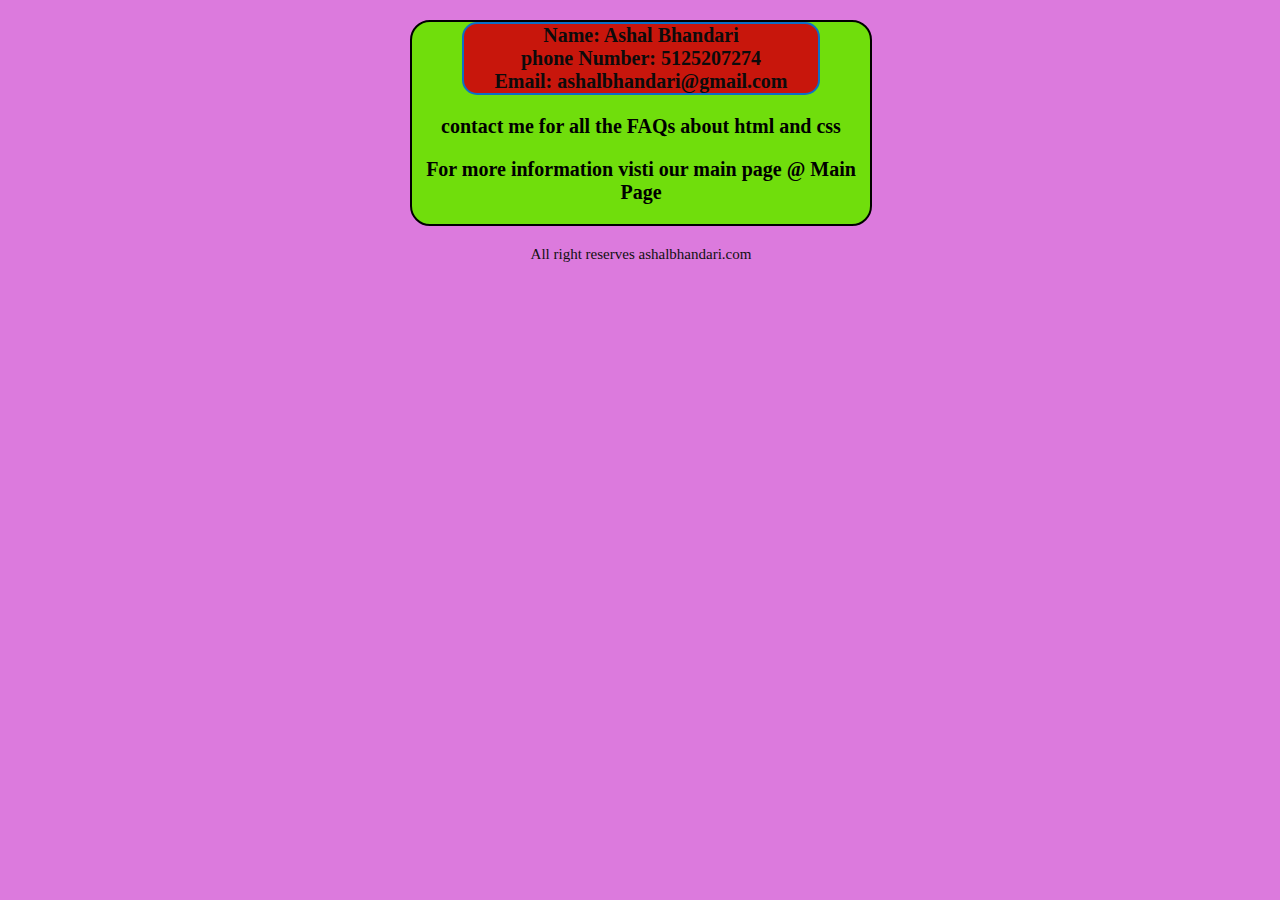
<file: section1.html>
<!DOCTYPE html>
<html lang="en">

<head>
    <meta charset="UTF-8">
    <meta http-equiv="X-UA-Compatible" content="IE=edge">
    <meta name="viewport" content="width=device-width, initial-scale=1.0">
    <title>Contact information</title>
    <link rel="stylesheet" href="css/shared.css">
    <link rel="stylesheet" href="css/section1.css">
</head>

<body>
    <header>
        <h1 id="section-h1">
            Name: Ashal Bhandari
            <br>
            phone Number: 5125207274
            <br>
            Email: ashalbhandari@gmail.com

        </h1>
        <p>contact me for all the FAQs about html and css </p>
        <p>For more information visti our main page @
            <a href="index.html">Main Page</a>

        </p>
    </header>


    <footer>
        <p id="legal">All right reserves ashalbhandari.com</p>
    </footer>

</body>

</html>
</file>
<file: css/shared.css>
header{
    margin: 20px 200px 20px 200px;
    border: 2px solid black;
    background-color: rgb(112, 222, 12);
    border-radius: 20px;
}

body{
    text-align: center;
    background-color: rgb(220, 122, 221);
    margin-left: 10px;
    margin-left: 10px;
}


h1{
    font-family: 'Times New Roman', Times, serif;
    font-size: 64px;
    color: brown;
}
p{
    font-family: serif;
    font-size: 20px;
    color: black;
    font-weight: bold;
}

a{
    text-decoration: none;
    color: black;
}
a:hover{
    text-decoration: underline;
}
</file>
<file: css/section1.css>
header{
    border: 2px solid black;
    margin: 20px 400px 20px 400px;

}
#legal{
    font-family: cursive;
    color: rgb(17, 16, 16);
    font-weight: lighter;
    font-size: 15px;
}
#section-h1{
    margin: 0 50px;
    border-radius: 15px;
    background-color: rgb(200, 22, 12);
    border: 2px solid rgb(12, 112, 200);
    font-family: 'Times New Roman', Times, serif;
    font-size: 20px;
    color: rgb(12, 11, 11);
}
</file>
